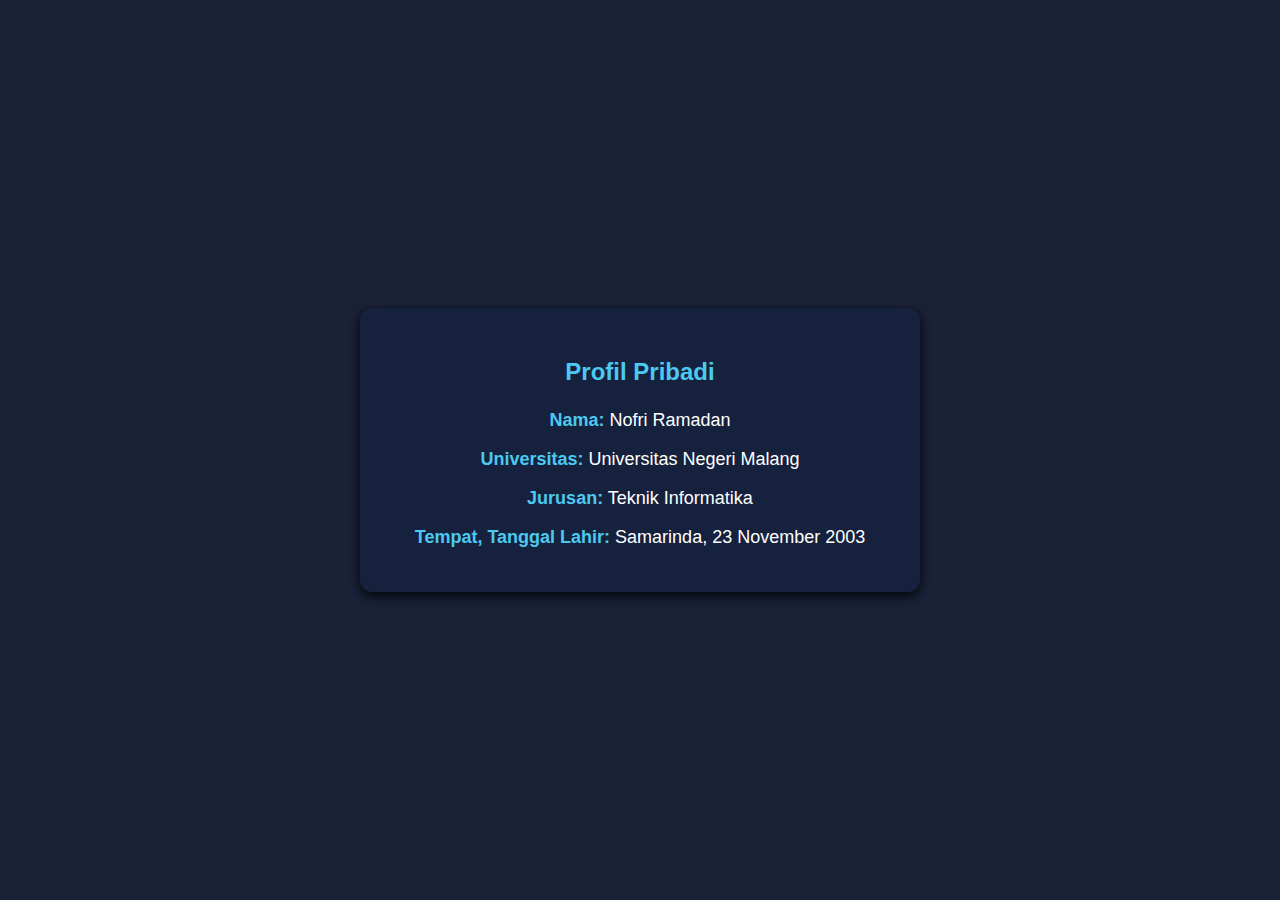
<file: profile.html>
<!DOCTYPE html>
<html lang="id">
<head>
    <meta charset="UTF-8">
    <meta name="viewport" content="width=device-width, initial-scale=1.0">
    <title>Profil Pribadi</title>
    <link rel="stylesheet" href="profile.css">
</head>
<body>
    <div class="profile-container">
        <h2>Profil Pribadi</h2>
        <p><strong>Nama:</strong> Nofri Ramadan</p>
        <p><strong>Universitas:</strong> Universitas Negeri Malang</p>
        <p><strong>Jurusan:</strong> Teknik Informatika</p>
        <p><strong>Tempat, Tanggal Lahir:</strong> Samarinda, 23 November 2003</p>
    </div>
</body>
</html>
</file>
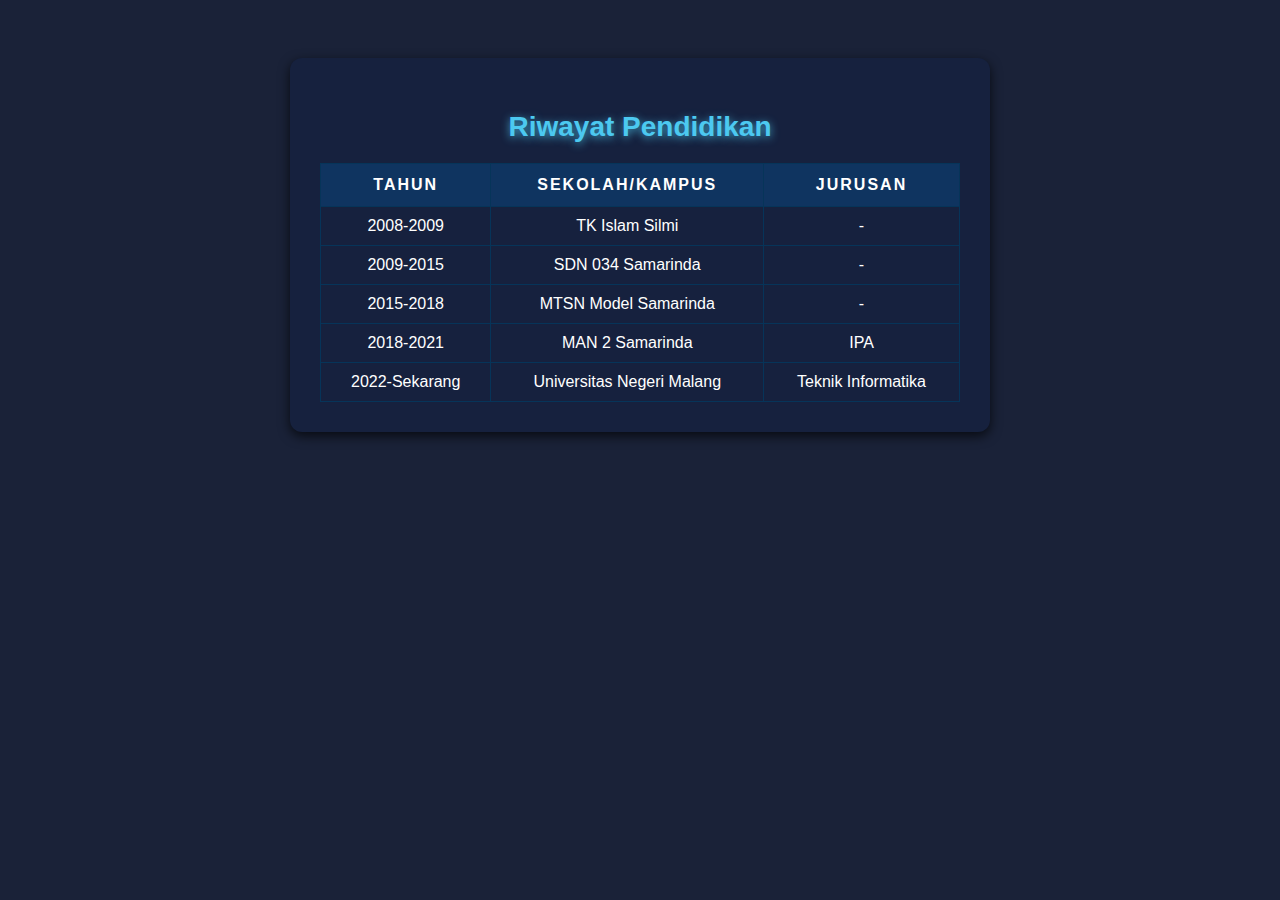
<file: study.html>
<!DOCTYPE html>
<html lang="id">
<head>
    <meta charset="UTF-8">
    <meta name="viewport" content="width=device-width, initial-scale=1.0">
    <title>Riwayat Pendidikan</title>
    <link rel="stylesheet" href="study.css">
</head>
<body>

<div class="container">
    <h2>Riwayat Pendidikan</h2>
    <table>
        <tr>
            <th>Tahun</th>
            <th>Sekolah/Kampus</th>
            <th>Jurusan</th>
        </tr>
        <tr>
            <td>2008-2009</td>
            <td>TK Islam Silmi</td>
            <td>-</td>
        </tr>
        <tr>
            <td>2009-2015</td>
            <td>SDN 034 Samarinda</td>
            <td>-</td>
        </tr>
        <tr>
            <td>2015-2018</td>
            <td>MTSN Model Samarinda</td>
            <td>-</td>
        </tr>
        <tr>
            <td>2018-2021</td>
            <td>MAN 2 Samarinda</td>
            <td>IPA</td>
        </tr>
        <tr>
            <td>2022-Sekarang</td>
            <td>Universitas Negeri Malang</td>
            <td>Teknik Informatika</td>
        </tr>
    </table>
</div>

</body>
</html>
</file>
<file: profile.css>
body {
    font-family: Arial, sans-serif;
    background-color: #1A2238; 
    margin: 0;
    padding: 0;
    display: flex;
    justify-content: center;
    align-items: center;
    height: 100vh;
    text-align: center;
    color: white; 
}

.profile-container {
    background-color: #16213E; 
    padding: 30px;
    border-radius: 12px;
    box-shadow: 0 4px 12px rgba(0, 0, 0, 0.9);
    width: 80%;
    max-width: 500px;
    transition: transform 0.3s ease; 
}

.profile-container:hover {
    transform: scale(1.03);
    box-shadow: 0 0 15px rgba(27, 75, 133, 0.7);
}

h2 {
    color: #4CC9F0;
    margin-bottom: 20px;
}

p {
    font-size: 18px;
    margin: 10px 0;
    line-height: 1.6;
}

strong {
    color: #4CC9F0;
}
</file>
<file: study.css>
* { 
    box-sizing: border-box;
}

body {
    background-color: #1A2238; 
    color: white;             
    font-family: sans-serif;
    text-align: center;
    display: flex;
    justify-content: center;
    align-items: center;
}

.container {
    background-color: #16213E; 
    padding: 30px;
    border-radius: 12px;
    box-shadow: 0 4px 12px rgba(0, 0, 0, 0.7);
    width: 90%;
    max-width: 700px;
    margin: 50px auto; 
    animation: fadeIn 0.8s ease-in-out;
}

h2 {
    color: #4CC9F0; 
    margin-bottom: 20px;
    font-size: 28px;
    text-shadow: 0 2px 8px rgba(76, 201, 240, 0.8);
}

table {
    width: 100%;
    border-collapse: collapse;
    font-size: 16px;
    margin-top: 20px;
}

th {
    background-color: #0F3460; 
    color: white;
    padding: 12px;
    border: 1px solid #063459;
    text-transform: uppercase;
    letter-spacing: 2px;
}

td {
    padding: 10px;
    border: 1px solid #063459;
    text-align: center;
}

tr:nth-child(even) {
    background-color: #16213E; 
}

tr:hover {
    background-color: #0F3460; 
    transition: 0.3s ease;
    transform: scale(1.02);
}
</file>
